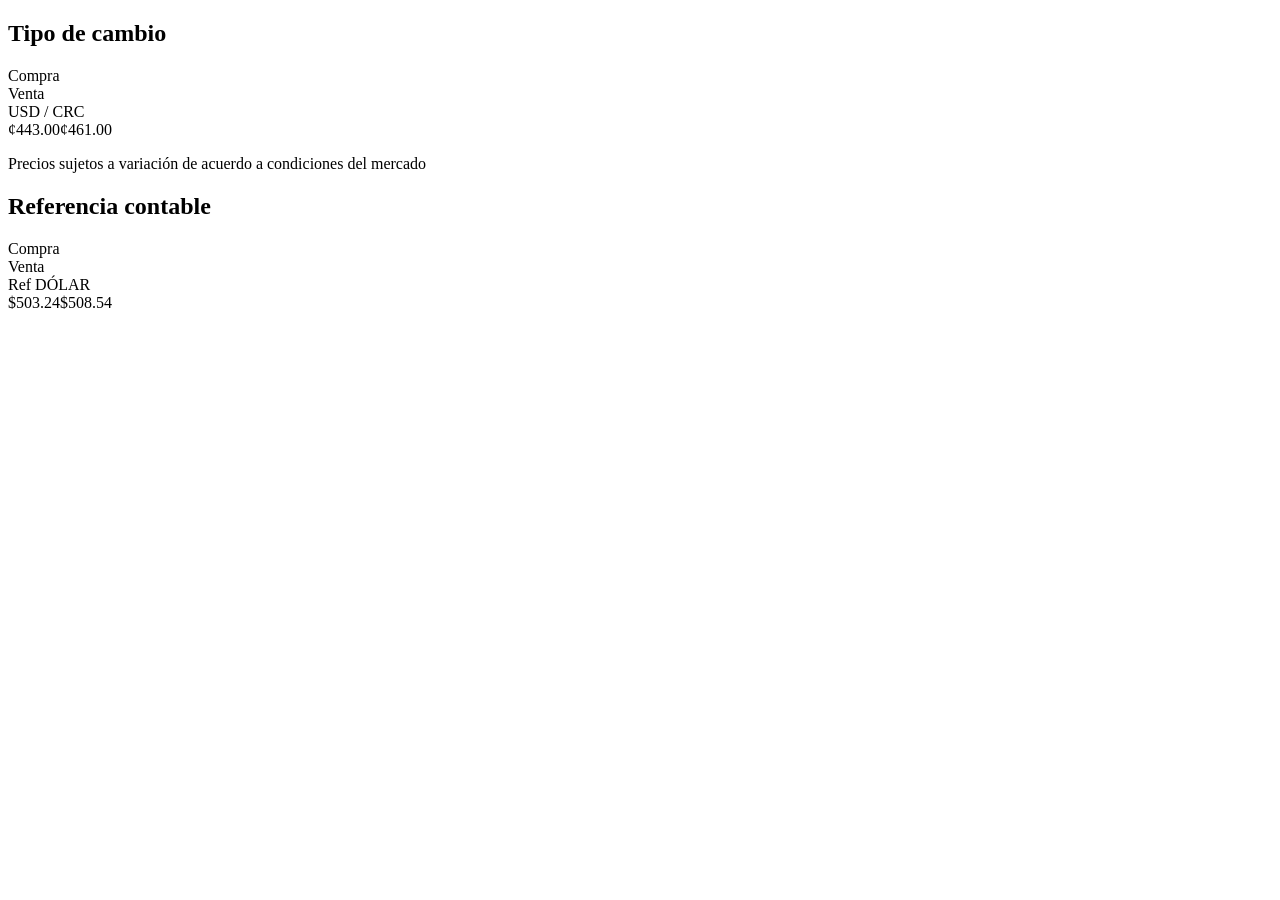
<file: tests/fixtures/promerica/branch.html>
<!doctype html><html><head><title>Synthetic public-page fixture</title></head><body>
<section><h2>Tipo de cambio</h2><div>Compra</div><div>Venta</div>
<div>USD / CRC</div><span>¢443.00</span><span>¢461.00</span>
<p>Precios sujetos a variación de acuerdo a condiciones del mercado</p></section>
<section><h2>Referencia contable</h2><div>Compra</div><div>Venta</div>
<div>Ref DÓLAR</div><span>$503.24</span><span>$508.54</span></section>
</body></html>
</file>
